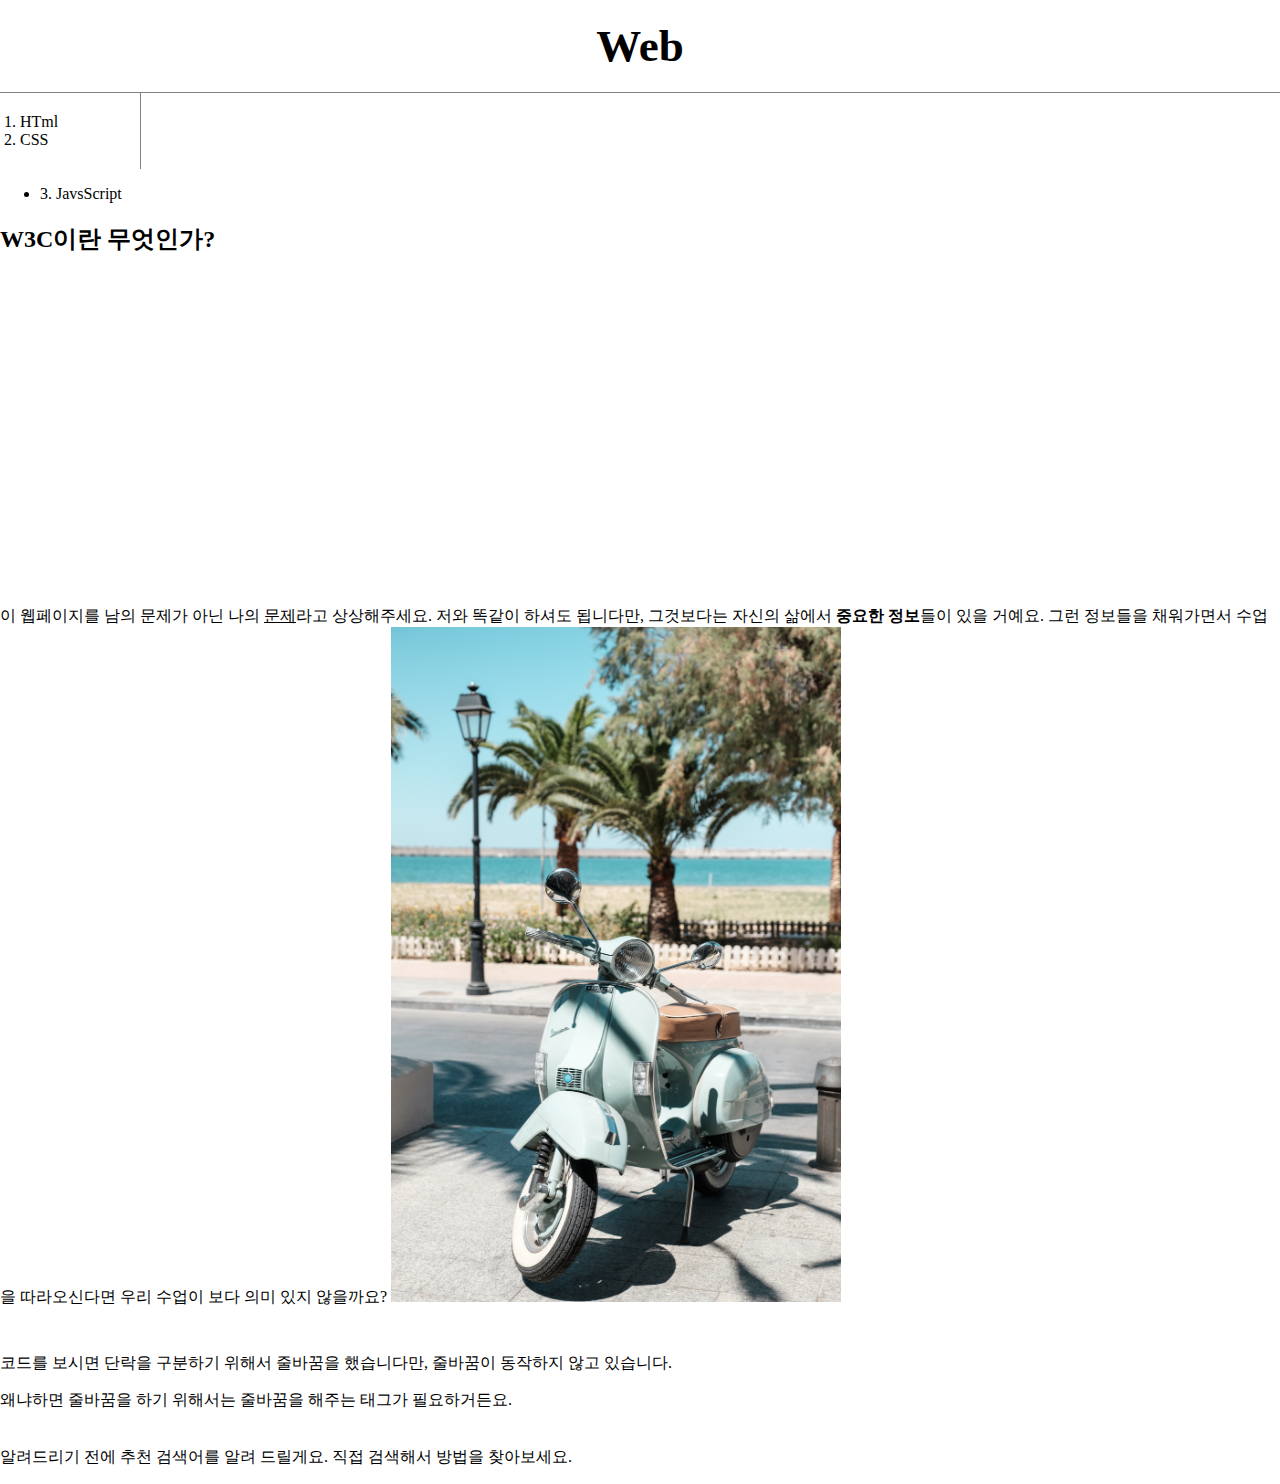
<file: index.html>
<html>
    <head>
        <title>Web1 - Html</title>
        <meta charset="utf-8">
        <style>
            body{
                margin: 0;
            }
                
            a {
                color:black;
                text-decoration: none;
            }

            .saw {
                color:gray;
            }

            .active {
                color:red;
            }

            h1{
                font-size: 45px;
                text-align: center;
                border-bottom: 1px solid gray;
                margin: 0;
                padding: 20px;
            }
            ol{
                border-right: 1px solid gray;
                width: 100px;
                margin: 0;
                padding: 20px;
            }
            #grid{
                display: grid;
                grid-template-columns: 150px 1fr;
            }
            #grid ol{
                padding-left: 33px;
            }
            #grid #article{
                padding-left: 25px;
            }
            /* screen width < 800px */
            @media(max-width:800px){
                    #grid{
                    display: block;
                }
                    ol{
                    border-right: none;
                }
                    h1{
                        border-bottom: none;
                }
            }
        </style>
    </head>
    <body>
        <h1><a href="index.html">Web</a></h1>
        <ol>
            <li><a href="1.html" class=""saw">HTml</a></li>
            <li><a href="2.html" style="color:black text-decorationb      underline">CSS</a></li>
        </ol>
        <ul>
            <li><a href="3.html" class=""saw active">3. JavsScript</a></li>
        </ul>

        <!--
        <h1><a href="index.html"><font color="red">Web</font></a></h1>
        <ol>
            <li><a href="1.html"><font color="red">HTml</font></a></li>
            <li><a href="2.html"><font color="red">CSS</font></a></li>
        </ol>
        <ul>
            <li><a href="3.html"><font color="red">3. JavsScript</font></a></li>
        </ul>
        -->

        <div id="article">
        <h2>W3C이란 무엇인가?</h2>
        <p>
            <iframe width="560" height="315" src="https://www.youtube.com/embed/7T7r_oSp0SE"
            title="YouTube video player" frameborder="0" allow="accelerometer; autoplay; clipboard-write; encrypted-media; gyroscope; picture-in-picture"
            allowfullscreen></iframe>
        </p>
        이 <a href="https://www.naver.com/" target="_blank" title="html5 speicification">웹페이지</a>를 남의 문제가 아닌
        나의 <u>문제</u>라고 상상해주세요.
        저와 똑같이 하셔도 됩니다만,
        그것보다는 자신의 삶에서 <strong>중요한 정보</strong>들이 있을 거예요.
        그런 정보들을 채워가면서 수업을 따라오신다면
        우리 수업이 보다 의미 있지 않을까요?
        <img src="sea.jpg" width="450">

        <p style="margin-top: 45px;"> 코드를 보시면
        단락을 구분하기 위해서 줄바꿈을 했습니다만,
        줄바꿈이 동작하지 않고 있습니다.
        <p>왜냐하면 줄바꿈을 하기 위해서는
        줄바꿈을 해주는 태그가 필요하거든요.<br><br><br>알려드리기 전에 추천 검색어를 알려 드릴게요.
        직접 검색해서 방법을 찾아보세요.</p>
        </div>
        <div id="disqus_thread"></div>
<script>
    /**
    *  RECOMMENDED CONFIGURATION VARIABLES: EDIT AND UNCOMMENT THE SECTION BELOW TO INSERT DYNAMIC VALUES FROM YOUR PLATFORM OR CMS.
    *  LEARN WHY DEFINING THESE VARIABLES IS IMPORTANT: https://disqus.com/admin/universalcode/#configuration-variables    */
    /*
    var disqus_config = function () {
    this.page.url = PAGE_URL;  // Replace PAGE_URL with your page's canonical URL variable
    this.page.identifier = PAGE_IDENTIFIER; // Replace PAGE_IDENTIFIER with your page's unique identifier variable
    };
    */
    (function() { // DON'T EDIT BELOW THIS LINE
    var d = document, s = d.createElement('script');
    s.src = 'https://web1-sk6riijml2.disqus.com/embed.js';
    s.setAttribute('data-timestamp', +new Date());
    (d.head || d.body).appendChild(s);
    })();
</script>
<noscript>Please enable JavaScript to view the <a href="https://disqus.com/?ref_noscript">comments powered by Disqus.</a></noscript>
    </body>
</html>
</file>
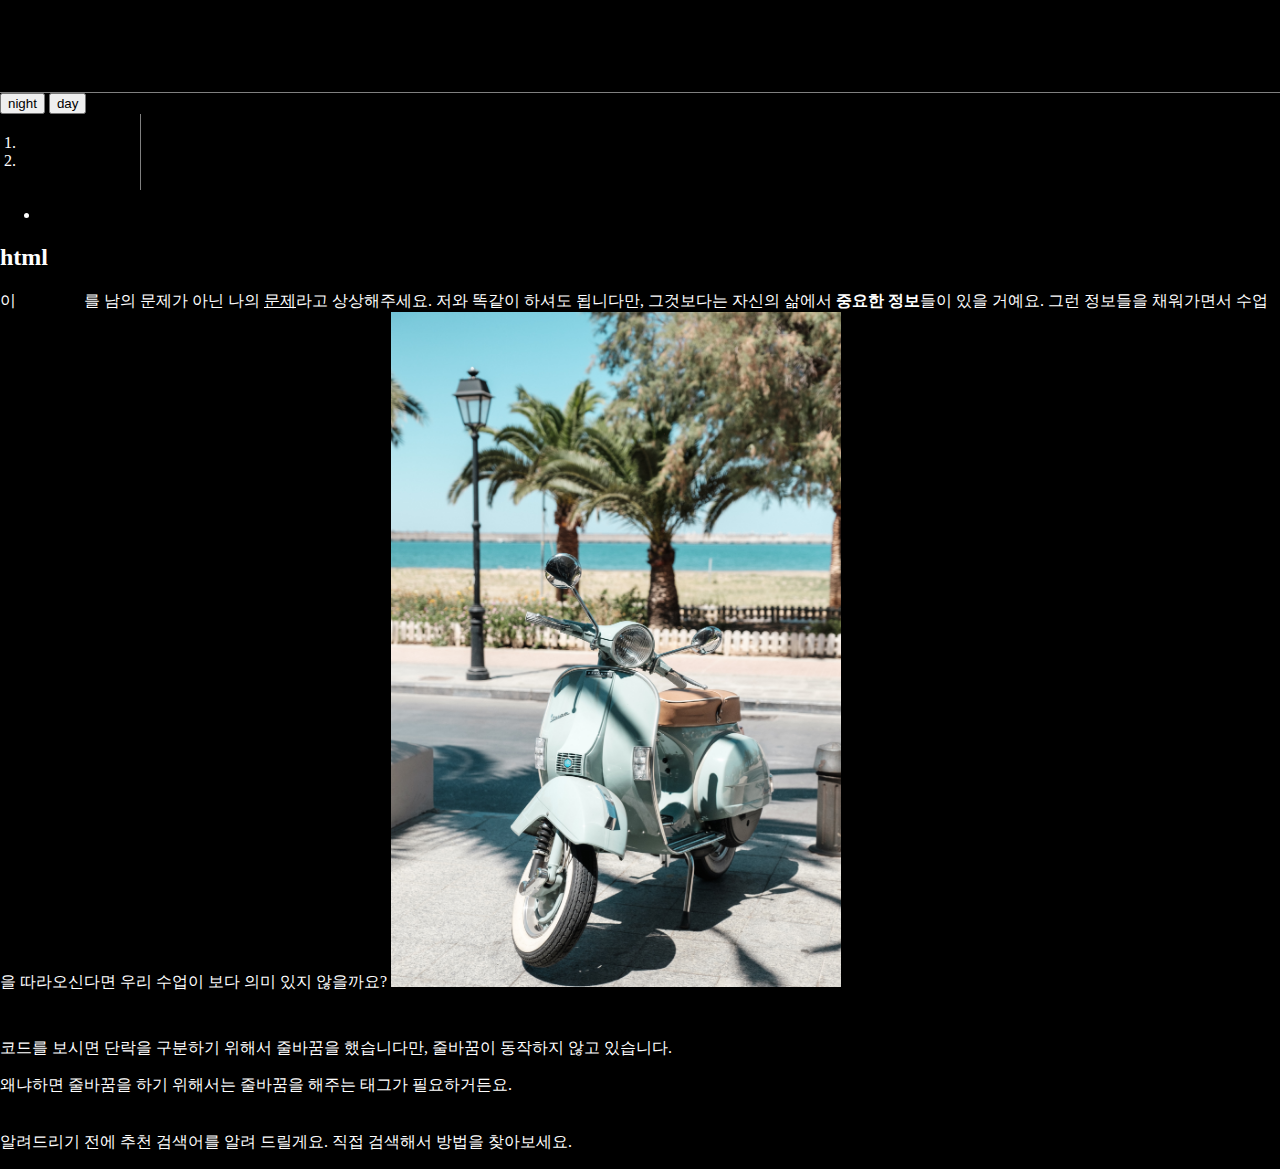
<file: 1.html>
<html>
    <head>
        <title>Web1 - Html</title>
        <meta charset="utf-8">
        <link rel="stylesheet" href="style.css">
    </head>
    <body style="background-color: black; color: white;">
        <h1><a href="index.html">Web</a></h1>
        <input type="button" value="night" onclick="
        document.querySelector('body').style.backgroundColor ='black';
        document.querySelector('body').style.color ='white';
        ">
        <input type="button" value="day" onclick="
        document.querySelector('body').style.backgroundColor ='white';
        document.querySelector('body').style.color ='black';
        ">
        <ol>
            <li><a href="1.html">HTml</a></li>
            <li><a href="2.html">CSS</a></li>
        </ol>
        <ul>
            <li><a href="3.html">3. JavsScript</a></li>
        </ul>
    <div id="article">
        <h2>html</h2>

        이 <a href="https://www.naver.com/" target="_blank" title="html5 speicification">웹페이지</a>를 남의 문제가 아닌
        나의 <u>문제</u>라고 상상해주세요.
        저와 똑같이 하셔도 됩니다만,
        그것보다는 자신의 삶에서 <strong>중요한 정보</strong>들이 있을 거예요.
        그런 정보들을 채워가면서 수업을 따라오신다면
        우리 수업이 보다 의미 있지 않을까요?
        <img src="sea.jpg" width="450">

        <p style="margin-top: 45px;"> 코드를 보시면
        단락을 구분하기 위해서 줄바꿈을 했습니다만,
        줄바꿈이 동작하지 않고 있습니다.
        <p>왜냐하면 줄바꿈을 하기 위해서는
        줄바꿈을 해주는 태그가 필요하거든요.<br><br><br>알려드리기 전에 추천 검색어를 알려 드릴게요.
        직접 검색해서 방법을 찾아보세요.</p>
    </div>
        <!--Start of Tawk.to Script-->
<script type="text/javascript">
    var Tawk_API=Tawk_API||{}, Tawk_LoadStart=new Date();
    (function(){
    var s1=document.createElement("script"),s0=document.getElementsByTagName("script")[0];
    s1.async=true;
    s1.src='https://embed.tawk.to/6331053754f06e12d896cb60/1gdrnoo5q';
    s1.charset='UTF-8';
    s1.setAttribute('crossorigin','*');
    s0.parentNode.insertBefore(s1,s0);
    })();
    </script>
    <!--End of Tawk.to Script-->
    </body>
</html>
</file>
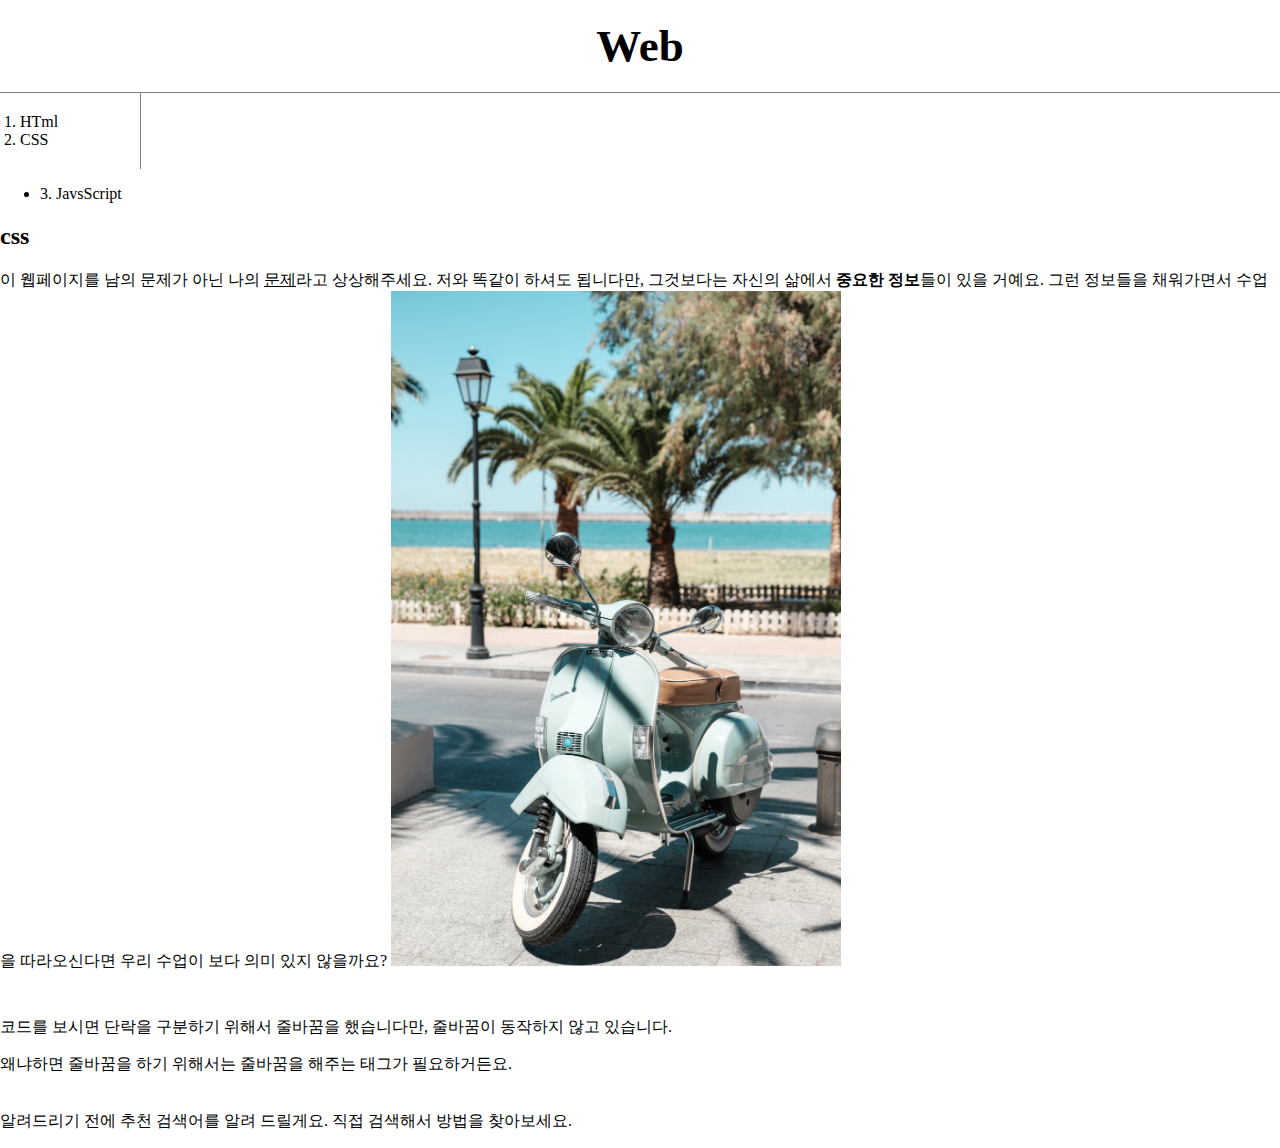
<file: 2.html>
<html>
    <head>
        <title>Web1 - Html</title>
        <meta charset="utf-8">
        <style>
            body{
                margin: 0;
            }
                
            a {
                color:black;
                text-decoration: none;
            }

            .saw {
                color:gray;
            }

            .active {
                color:red;
            }

            h1{
                font-size: 45px;
                text-align: center;
                border-bottom: 1px solid gray;
                margin: 0;
                padding: 20px;
            }
            ol{
                border-right: 1px solid gray;
                width: 100px;
                margin: 0;
                padding: 20px;
            }
            #grid{
                display: grid;
                grid-template-columns: 150px 1fr;
            }
            #grid ol{
                padding-left: 33px;
            }
            #grid #article{
                padding-left: 25px;
            }
            /* screen width < 800px */
            @media(max-width:800px){
                    #grid{
                    display: block;
                }
                    ol{
                    border-right: none;
                }
                    h1{
                        border-bottom: none;
                }
            }
        </style>
    </head>
    <body>
        <h1><a href="index.html">Web</a></h1>
        <div id="grid"></div>
        <ol>
            <li><a href="1.html">HTml</a></li>
            <li><a href="2.html">CSS</a></li>
        </ol>
        <ul>
            <li><a href="3.html">3. JavsScript</a></li>
        </ul>
        <div id="article">
        <h2>css</h2>

        이 <a href="https://www.naver.com/" target="_blank" title="html5 speicification">웹페이지</a>를 남의 문제가 아닌
        나의 <u>문제</u>라고 상상해주세요.
        저와 똑같이 하셔도 됩니다만,
        그것보다는 자신의 삶에서 <strong>중요한 정보</strong>들이 있을 거예요.
        그런 정보들을 채워가면서 수업을 따라오신다면
        우리 수업이 보다 의미 있지 않을까요?
        <img src="sea.jpg" width="450">

        <p style="margin-top: 45px;"> 코드를 보시면
        단락을 구분하기 위해서 줄바꿈을 했습니다만,
        줄바꿈이 동작하지 않고 있습니다.
        <p>왜냐하면 줄바꿈을 하기 위해서는
        줄바꿈을 해주는 태그가 필요하거든요.<br><br><br>알려드리기 전에 추천 검색어를 알려 드릴게요.
        직접 검색해서 방법을 찾아보세요.</p>
    </div>
    </body>
</html>
</file>
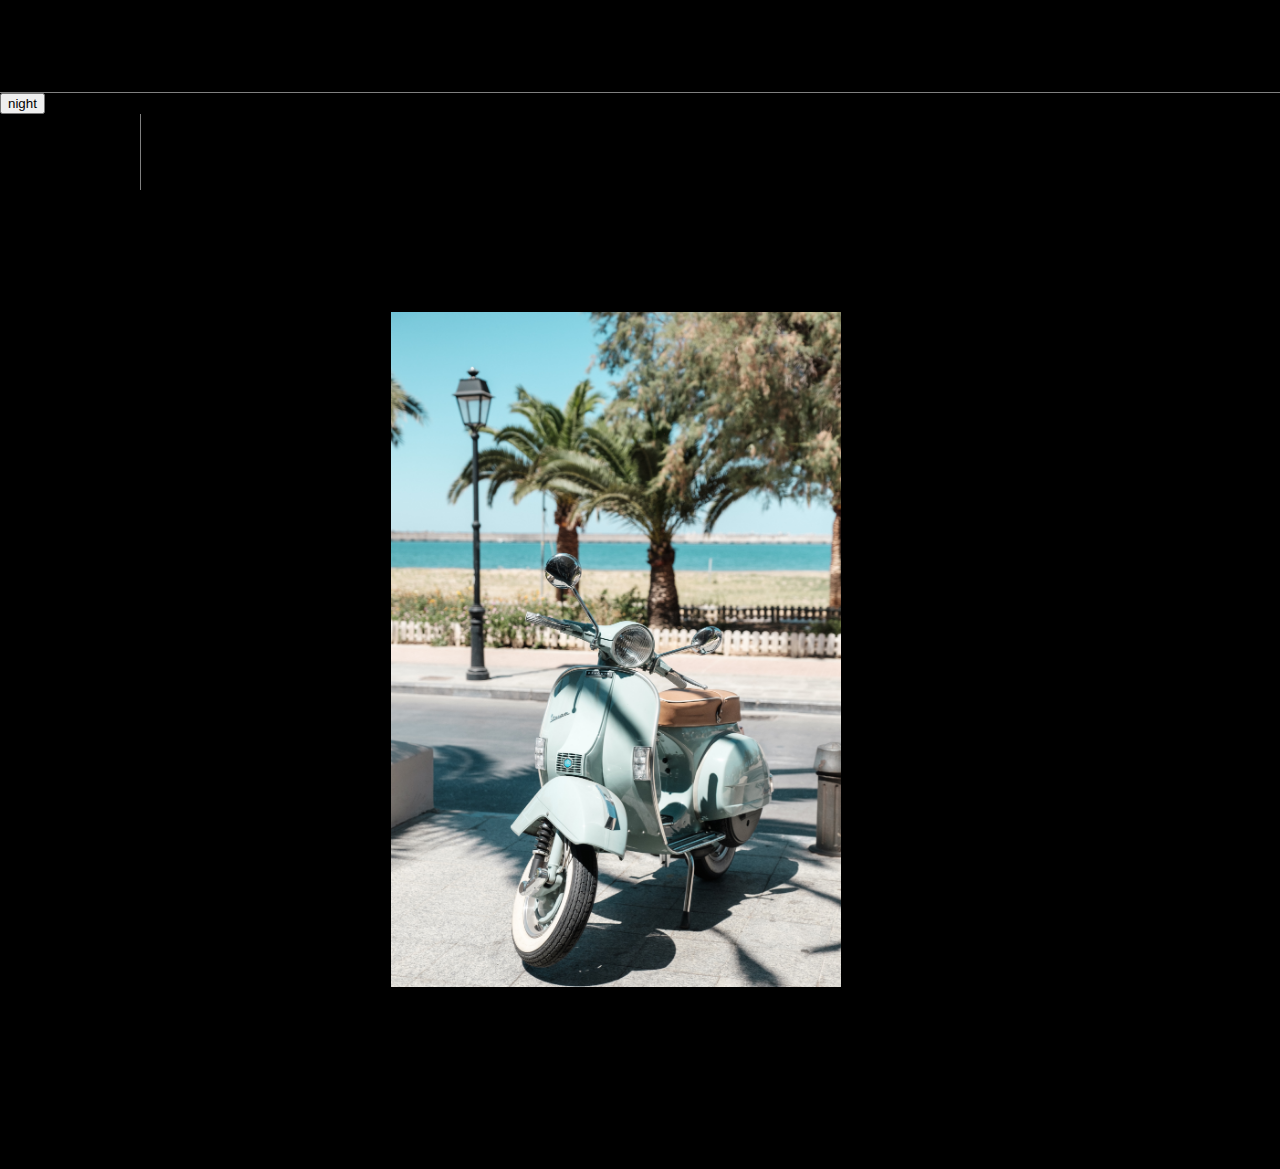
<file: 3.html>
<html>
    <head>
        <title>Web1 - Html</title>
        <meta charset="utf-8">
        <link rel="stylesheet" href="style.css">
    </head>
    <body style="background-color: black;">
        <h1><a href="index.html">Web</a></h1>
        <input type="button" value="night" onclick="
        var target = document.querySelector('body');
        if(this.value === 'night'){
            target.style.backgroundColor = 'black';
            target.style.color = 'white';
            this.value = 'day'
        } else{
            target.style.backgroundColor = 'white';
            target.style.color = 'black';
            this.value = 'night'
        }
        ">
        <ol>
            <li><a href="1.html">HTml</a></li>
            <li><a href="2.html">CSS</a></li>
        </ol>
        <ul>
            <li><a href="3.html">3. JavsScript</a></li>
        </ul>
        <div id="article">
            <h2>javascript</h2>

            이 <a href="https://www.naver.com/" target="_blank" title="html5 speicification">웹페이지</a>를 남의 문제가 아닌
            나의 <u>문제</u>라고 상상해주세요.
            저와 똑같이 하셔도 됩니다만,
            그것보다는 자신의 삶에서 <strong>중요한 정보</strong>들이 있을 거예요.
            그런 정보들을 채워가면서 수업을 따라오신다면
            우리 수업이 보다 의미 있지 않을까요?
            <img src="sea.jpg" width="450">

            <p style="margin-top: 45px;"> 코드를 보시면
            단락을 구분하기 위해서 줄바꿈을 했습니다만,
            줄바꿈이 동작하지 않고 있습니다.
            <p>왜냐하면 줄바꿈을 하기 위해서는
            줄바꿈을 해주는 태그가 필요하거든요.<br><br><br>알려드리기 전에 추천 검색어를 알려 드릴게요.
            직접 검색해서 방법을 찾아보세요.
            </p>
            
        </div>
    </body>
</html>
</file>
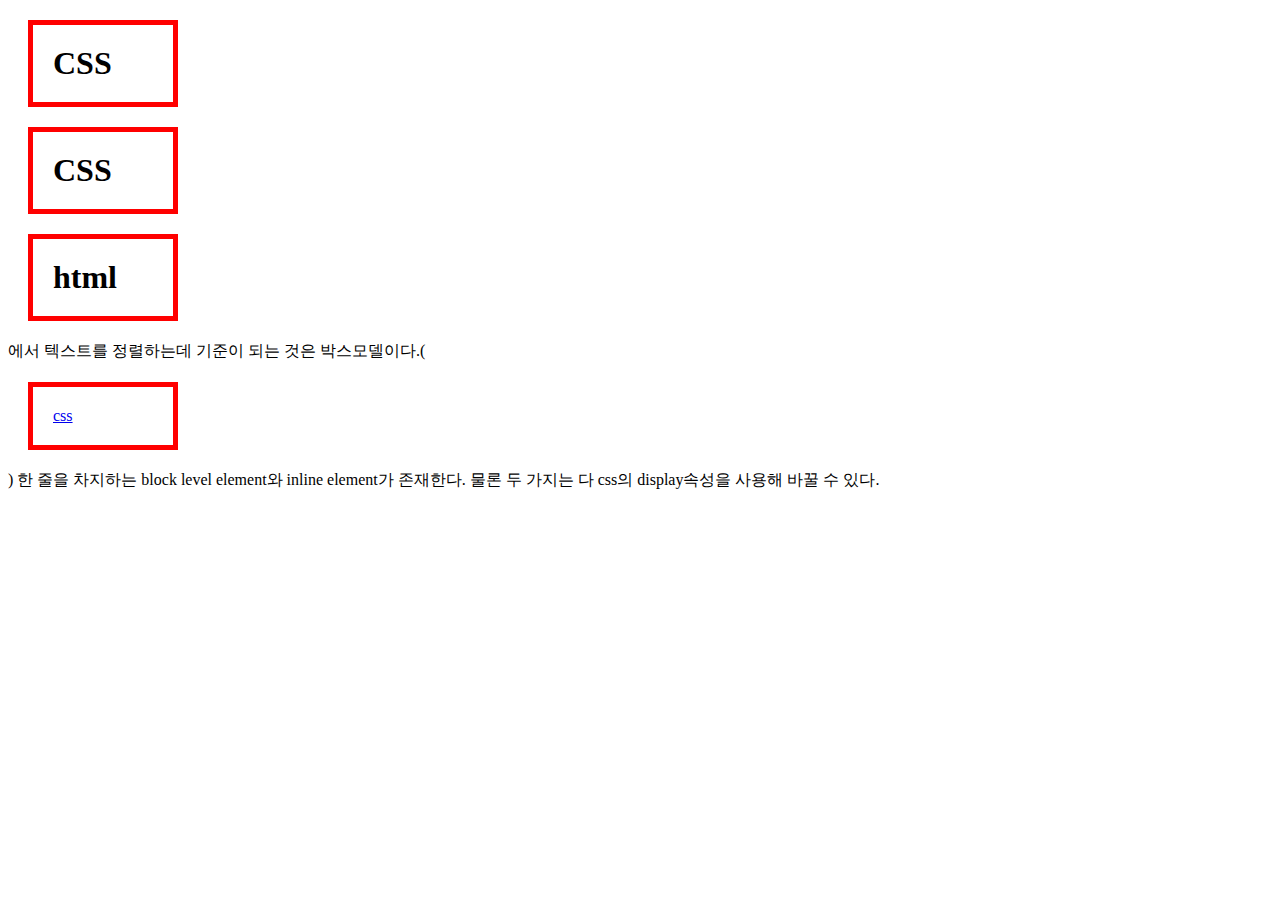
<file: box.html>
<!DOCTYPE html>
<html lang="en">
<head>
    <meta charset="UTF-8">
    <meta http-equiv="X-UA-Compatible" content="IE=edge">
    <meta name="viewport" content="width=device-width, initial-scale=1.0">
    <title>Document</title>
    <style>
        h1, a{
            border: 5px red solid;
            display: block;
            padding: 20px;
            margin: 20px;
            width: 100px;
        }
        /*h1, a{
            border-width: 5px;
            border-color: red;
            border-style: solid;
            display: inline;
        }*/
        /*
        block level element
        */
        /*h1{
            border-width: 5px;
            border-color: red;
            border-style: solid;
            display: inline;
            (또는) display: none;
        }
        */
        /*
        inline element
        */
        /*a{
            border-width: 5px;
            border-color: red;
            border-style: solid;
            display: block;
        }
        */
    </style>
</head>
<body>
    <h1>CSS</h1>
    <h1>CSS</h1>
<h1>html</h1>에서 텍스트를 정렬하는데 기준이 되는 것은 박스모델이다.(<a href="https://opentutorials.org/course/3086/18319">css</a>)
한 줄을 차지하는 block level element와 inline element가 존재한다. 물론 두 가지는 다 css의 display속성을 사용해 바꿀 수 있다.
</body>
</html>
</file>
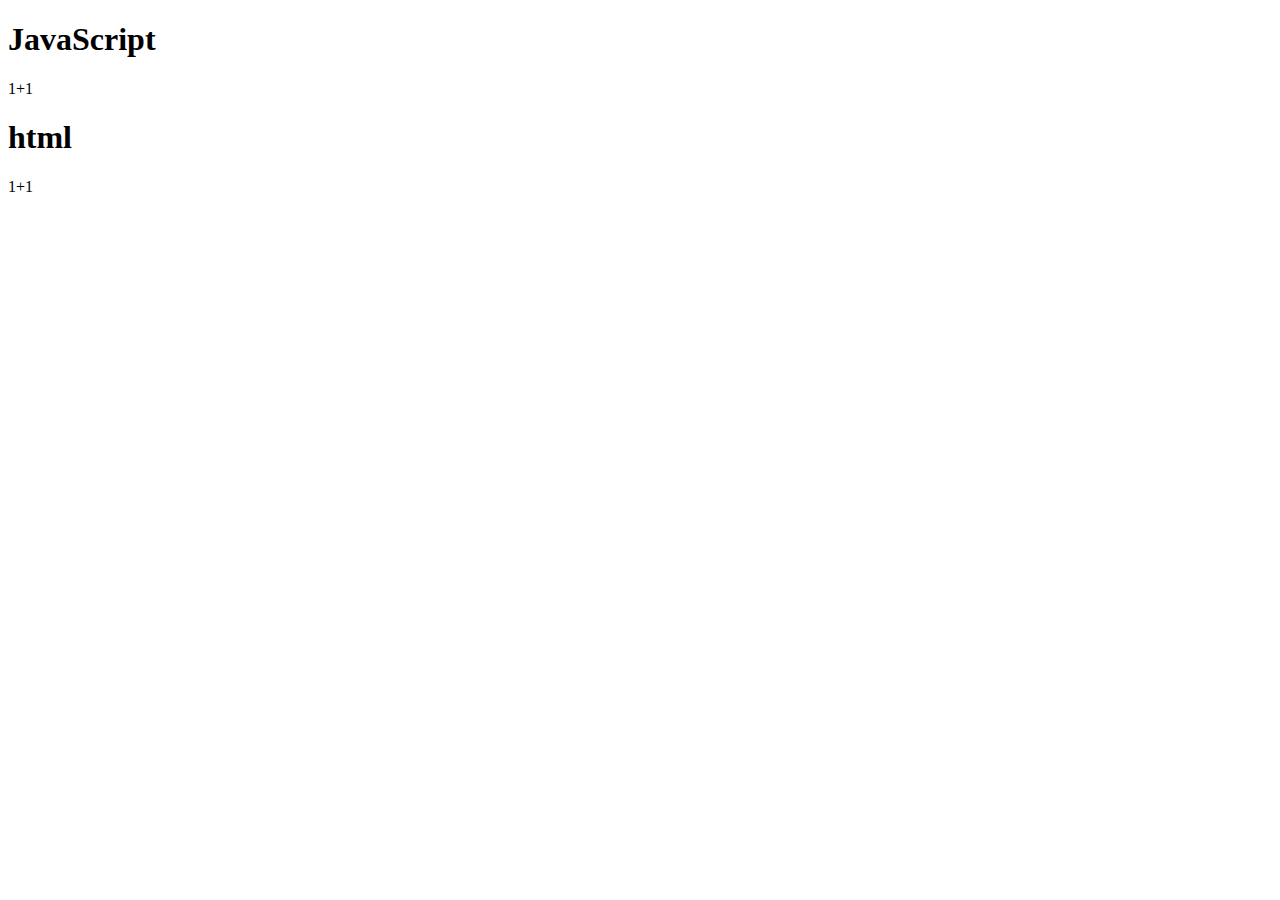
<file: ex1.html>
<!DOCTYPE html>
<html lang="en">
<head>
    <meta charset="UTF-8">
    <meta http-equiv="X-UA-Compatible" content="IE=edge">
    <meta name="viewport" content="width=device-width, initial-scale=1.0">
    <title>Document</title>
</head>
<body>
    <h1>JavaScript</h1>
    <script>
       document.write('1+1') 
    </script>
    <h1>html</h1>
    1+1
</body>
</html>
</file>
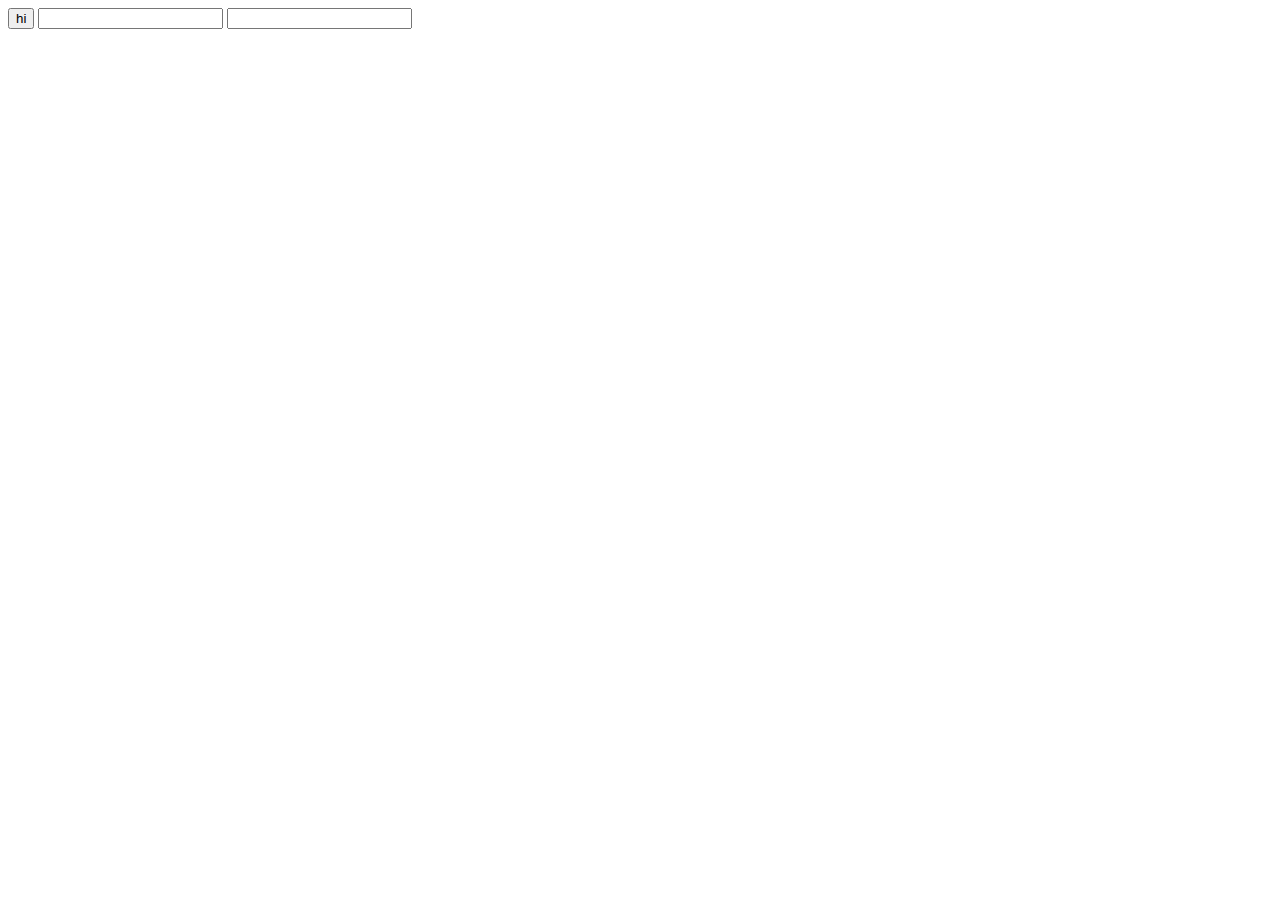
<file: ex2.html>
<!DOCTYPE html>
<html lang="en">
<head>
    <meta charset="UTF-8">
    <meta http-equiv="X-UA-Compatible" content="IE=edge">
    <meta name="viewport" content="width=device-width, initial-scale=1.0">
    <title>Document</title>
</head>
<body>
    <input type="button" value="hi" onclick="alert('hi')">
    <input type="text" onchange="alert('changed')">
    <input type="text" onkeydown="alert('key down!')">
</body>
</html>
</file>
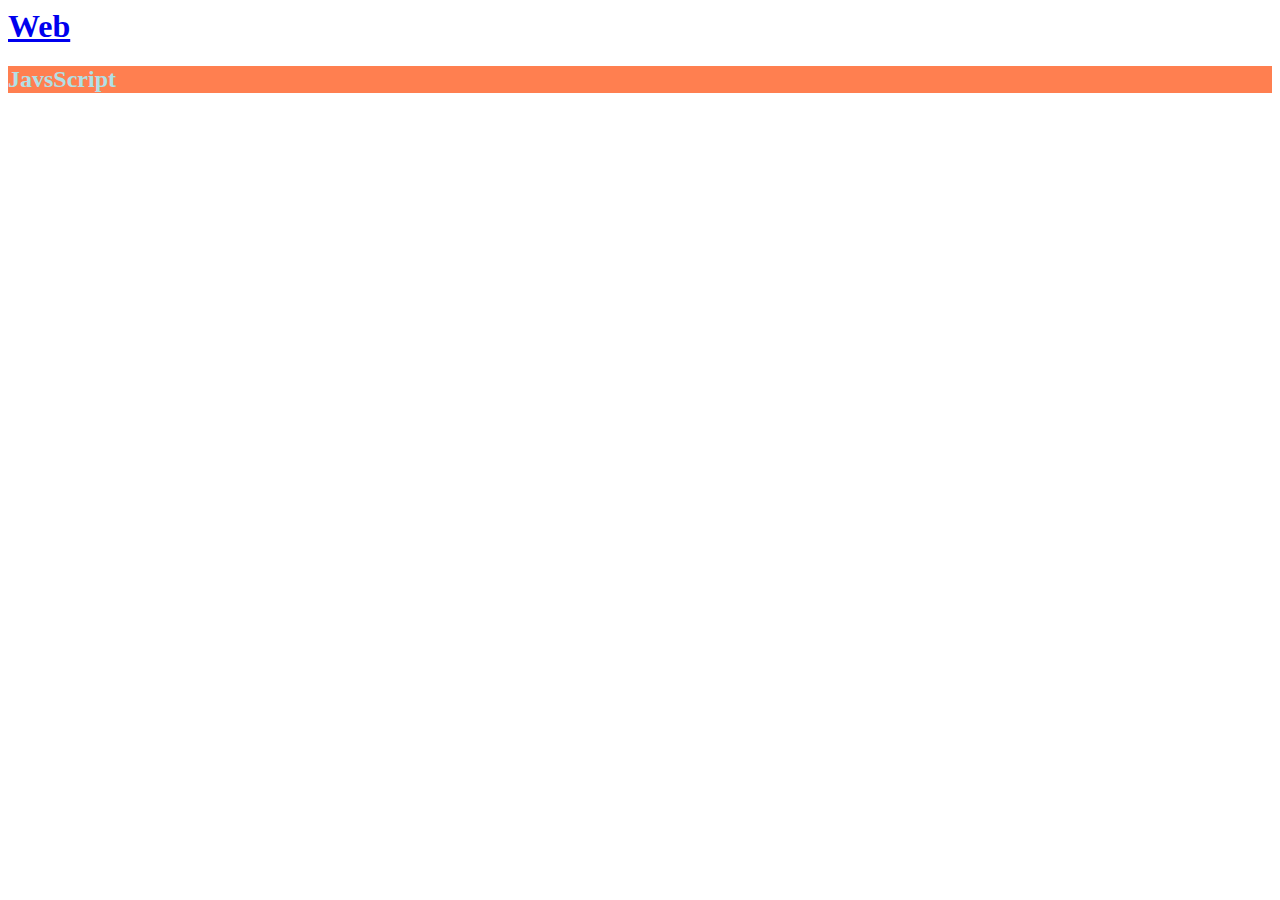
<file: ex3.html>
<html>
    <head>
        <title>Web1 - Html</title>
        <meta charset="utf-8">
        <style>
            .js{
                font-weight: bold;
                color: red;
            }
            #first{
                color: green;
            }
        </style>
    </head>
    <body>
        <h1><a href="index.html">Web</a></h1>
        <h2 style="background-color:coral; color: powderblue;">JavsScript</h2>
            <p>
            <span id="코드를 보시면 단락을 구분하기 위해서 줄바꿈을 했습니다만,
            줄바꿈이 동작하지 않고 있습니다.
            왜냐하면 줄바꿈을 하기 위해서는 줄바꿈을 해주는 태그가 필요하거든요.
            알려드리기 전에 추천 검색어를 알려 드릴게요.
            직접 검색해서 방법을 찾아보세요.
            </p>
        </div>
    </body>
</html>
</file>
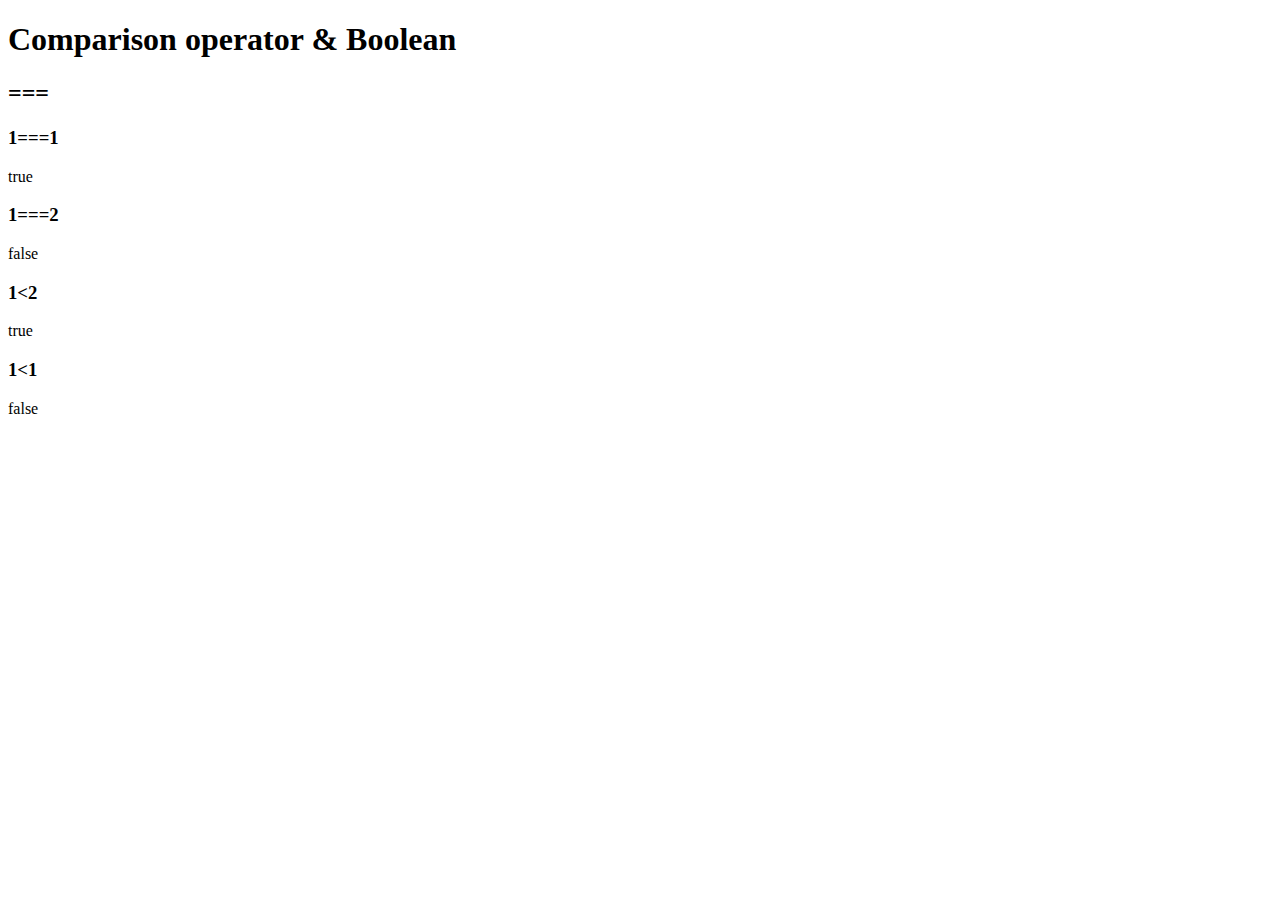
<file: ex4.html>
<!DOCTYPE html>
<html lang="en">
<head>
    <meta charset="UTF-8">
    <meta http-equiv="X-UA-Compatible" content="IE=edge">
    <meta name="viewport" content="width=device-width, initial-scale=1.0">
    <title></title>
</head>
<body>
    <h1>Comparison operator & Boolean</h1>
    <h2>===</h2>
    <h3>1===1</h3>
    <script>
        document.write(1===1)
    </script>

    <h3>1===2</h3>
    <script>
        document.write(1===2)
    </script>
    
    <h3>1&lt;2</h3>
    <script>
        document.write(1<2)
    </script>
    
    <h3>1&lt;1</h3>
    <script>
        document.write(1<1)
    </script>

</body>
</html>
</file>
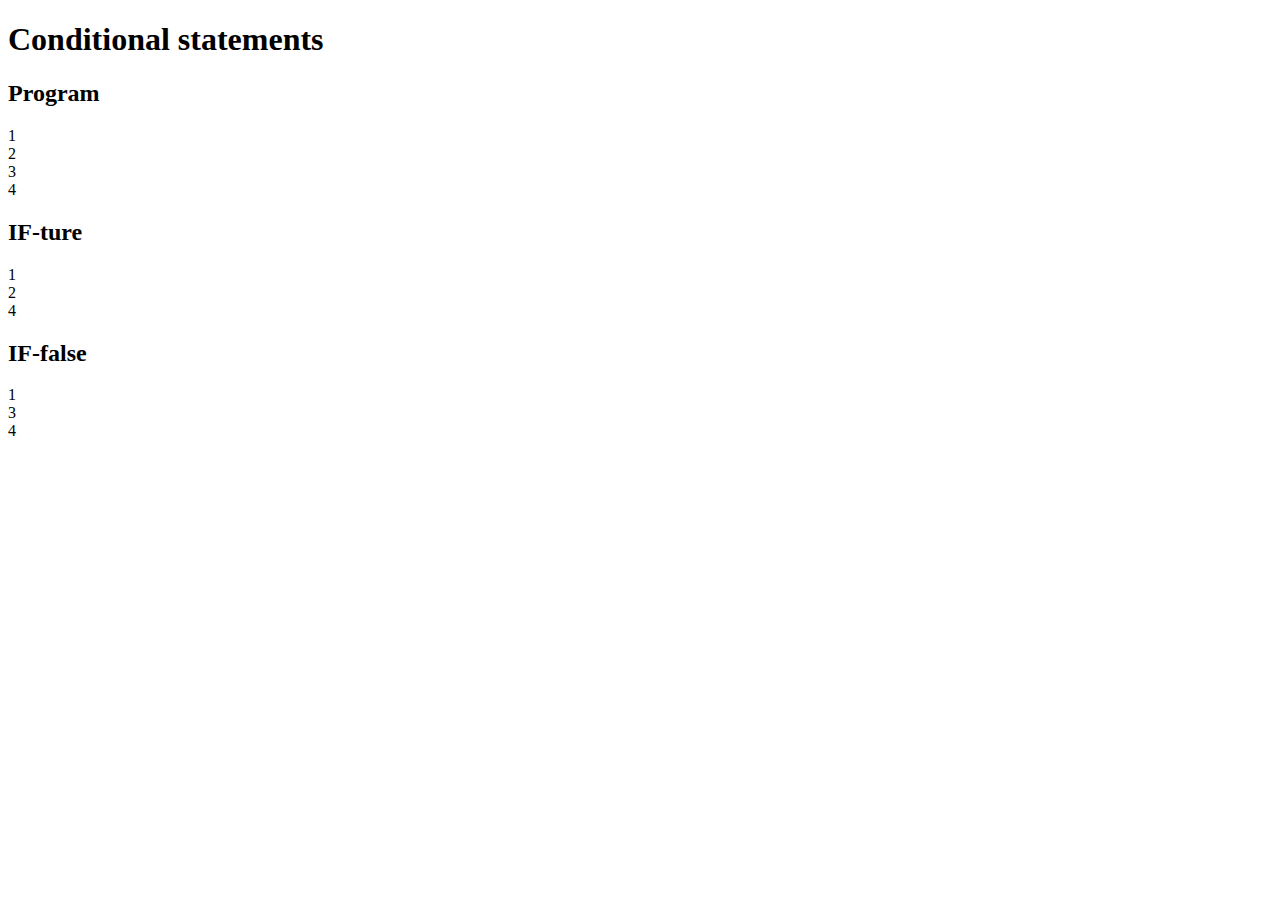
<file: ex5.html>
<!DOCTYPE html>
<html lang="en">
<head>
    <meta charset="UTF-8">
    <meta http-equiv="X-UA-Compatible" content="IE=edge">
    <meta name="viewport" content="width=device-width, initial-scale=1.0">
    <title>Document</title>
</head>
<body>
    <h1>Conditional statements</h1>

    <h2>Program</h2>
    <script>
        document.write("1<br>");
        document.write("2<br>");
        document.write("3<br>");
        document.write("4<br>");
    </script>

    <h2>IF-ture</h2>
    <script>
        document.write("1<br>");
        if(true){
            document.write("2<br>");
        } else {
            document.write("3<br>");
        }
            document.write("4<br>");
    </script>

    <h2>IF-false</h2>
    <script>
        document.write("1<br>");
    if(false){
        document.write("2<br>");
    } else {
        document.write("3<br>");
    }
        document.write("4<br>");
</script>
</body>
</html>
</file>
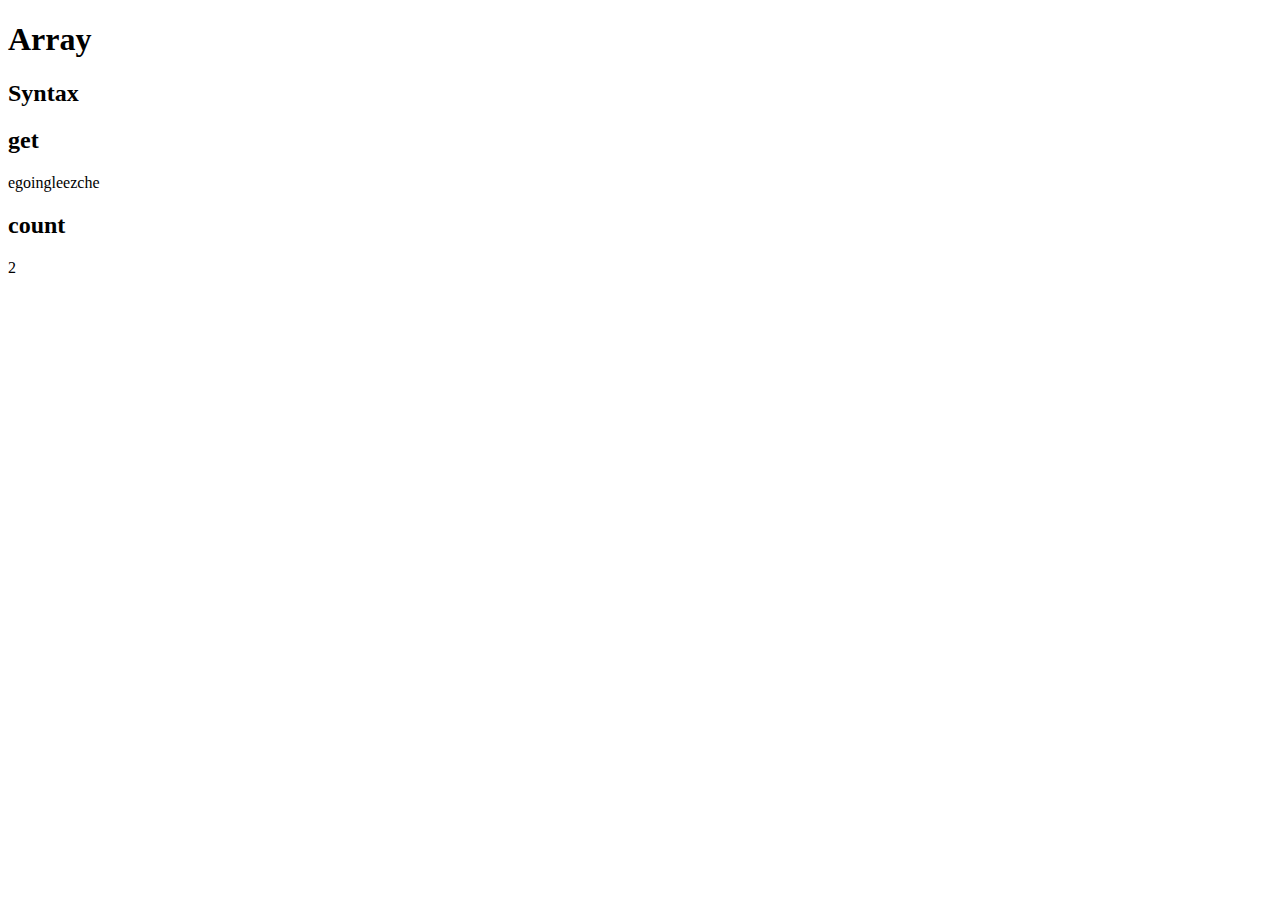
<file: ex6.html>
<!DOCTYPE html>
<html lang="en">
<head>
    <meta charset="UTF-8">
    <meta http-equiv="X-UA-Compatible" content="IE=edge">
    <meta name="viewport" content="width=device-width, initial-scale=1.0">
    <title>Document</title>
</head>
<body>
    <h1>Array</h1>
    <h2>Syntax</h2>
    <script>
        var coworkers = ["egoing", "leezche"];
    </script>
    <h2>get</h2>
    <script>
        document.write(coworkers[0]);
        document.write(coworkers[1]);
    </script>

    <h2>count</h2>
    <script>
        document.write(coworkers.length);
    </script>
    
</body>
</html>
</file>
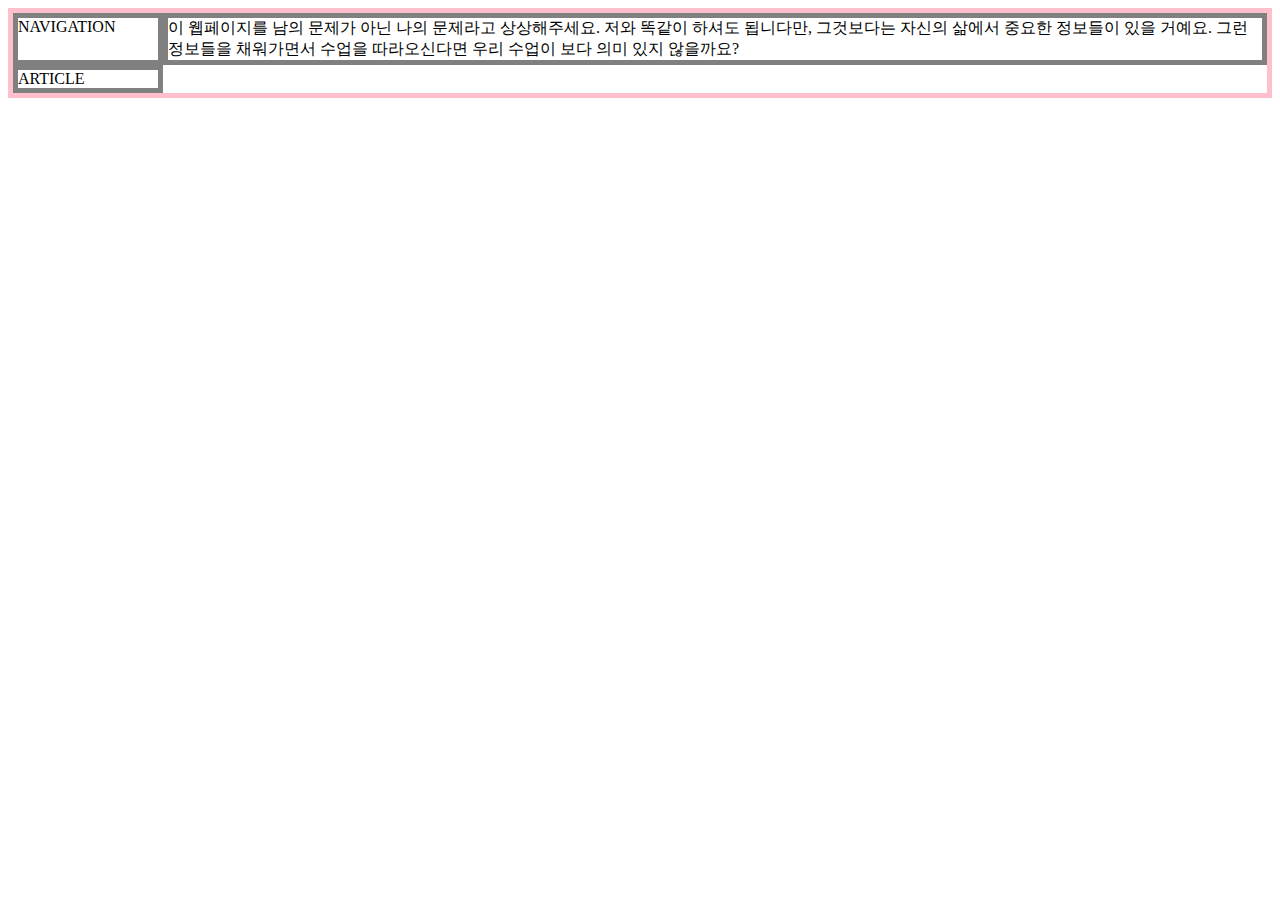
<file: grid.html>
<!DOCTYPE html>
<html lang="en">
<head>
    <meta charset="UTF-8">
    <meta http-equiv="X-UA-Compatible" content="IE=edge">
    <meta name="viewport" content="width=device-width, initial-scale=1.0">
    <title>Document</title>
    <style>
        #grid{
            border: 5px solid pink;
            display: grid;
            grid-template-columns: 150px 1fr;
        }
        div{
            border: 5px solid gray;
        }
    </style>
</head>
<body>
    <div id="grid">
        <div>NAVIGATION</div>
            <div>이 웹페이지를 남의 문제가 아닌 나의 문제라고 상상해주세요.
            저와 똑같이 하셔도 됩니다만, 그것보다는 자신의 삶에서 중요한 정보들이 있을 거예요.
            그런 정보들을 채워가면서 수업을 따라오신다면 우리 수업이 보다 의미 있지 않을까요?
            </div>
        <div>ARTICLE</div>
    </div>
</body>
</html>
</file>
<file: style.css>
body{
    margin: 0;
}
    
a {
    color:black;
    text-decoration: none;
}

.saw {
    color:gray;
}

.active {
    color:red;
}

h1{
    font-size: 45px;
    text-align: center;
    border-bottom: 1px solid gray;
    margin: 0;
    padding: 20px;
}
ol{
    border-right: 1px solid gray;
    width: 100px;
    margin: 0;
    padding: 20px;
}
#grid{
    display: grid;
    grid-template-columns: 150px 1fr;
}
#grid ol{
    padding-left: 33px;
}
#grid #article{
    padding-left: 25px;
}
/* screen width < 800px */
@media(max-width:800px){
        #grid{
        display: block;
    }
        ol{
        border-right: none;
    }
        h1{
            border-bottom: none;
    }
}
</file>
